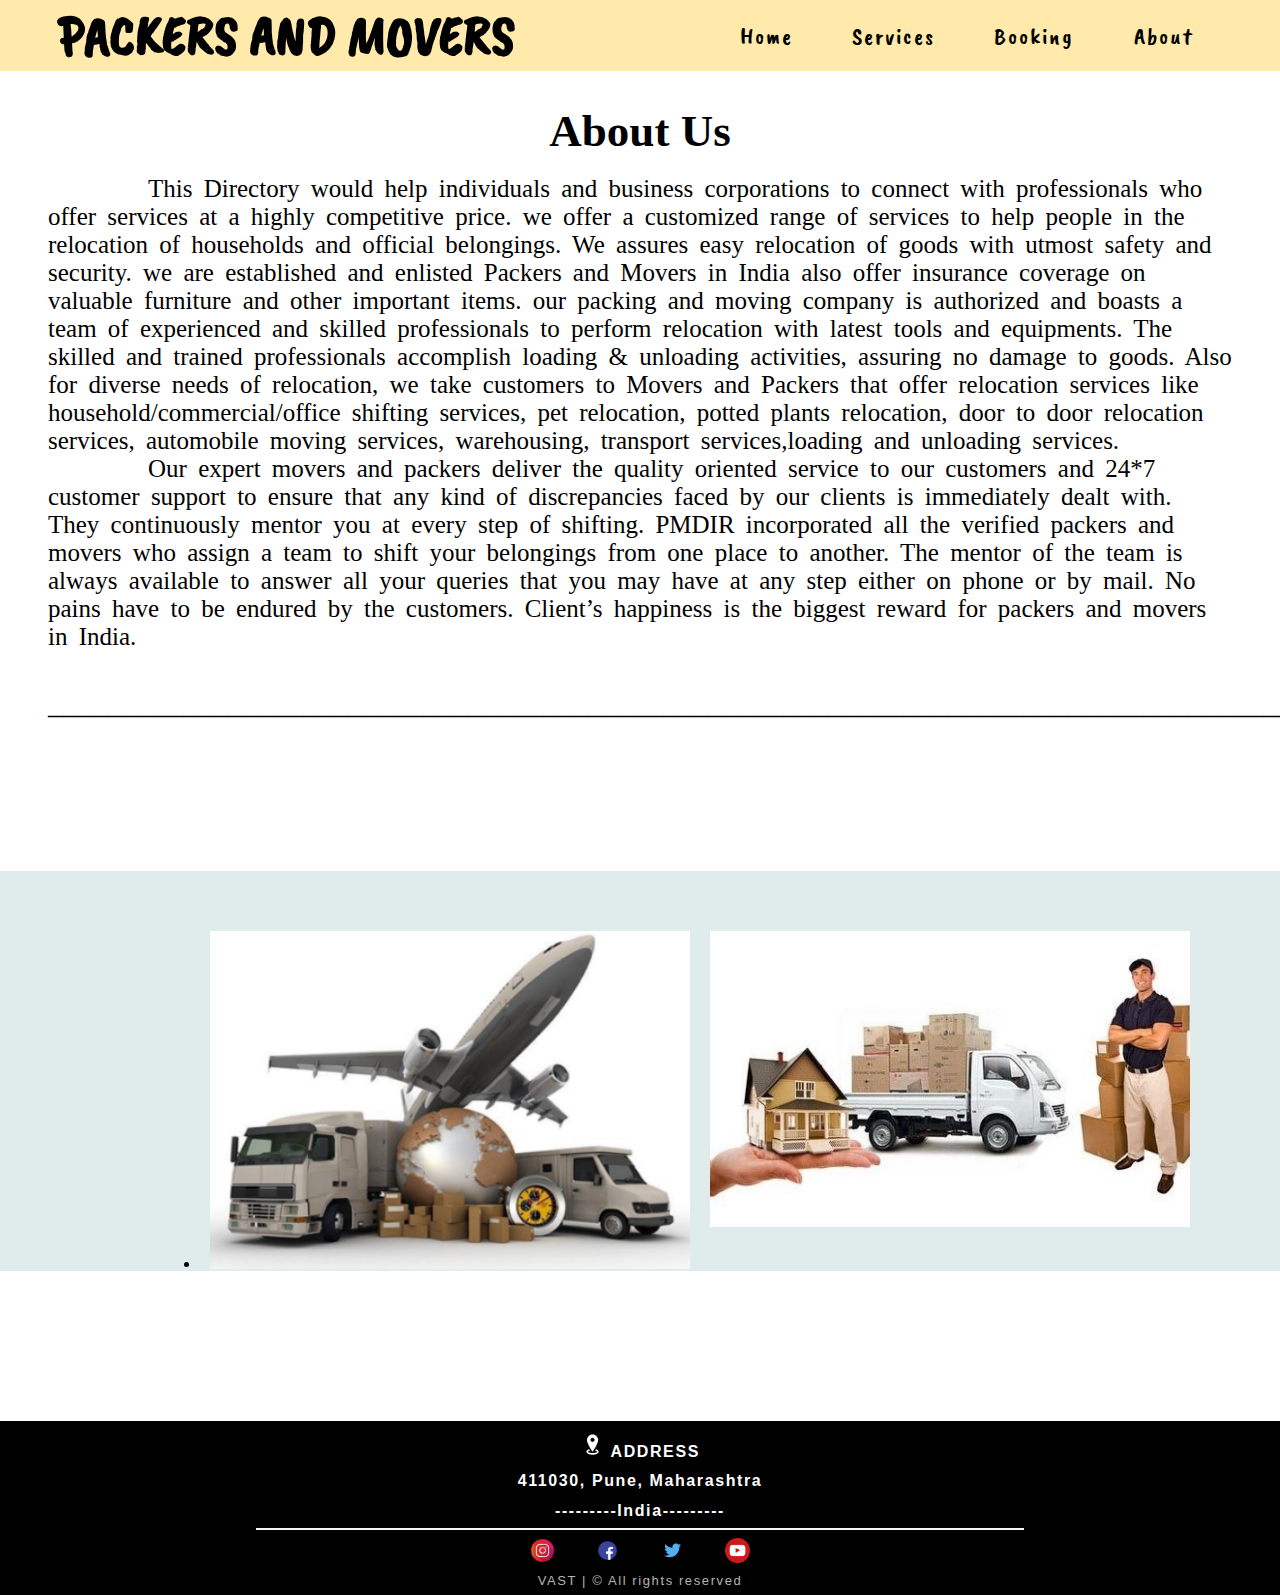
<file: Project work/about.html>
<!DOCTYPE html>
<html lang="en">
  <head>
    <meta charset="UTF-8" />
    <meta name="viewport" content="width=device-width, initial-scale=1.0" />
    <meta http-equiv="X-UA-Compatible" content="ie=edge" />
    <title>Packers And Movers</title>
    <link rel="stylesheet" href="about_us-style.css" />
  </head>

  <body>
    <nav>
      <div class="logo">
        <h3>Packers And Movers</h3>
      </div>

      <ul class="nav-links">
        <li><a href="index.html">Home</a></li>
        <li><a href="services.html">Services</a></li>
        <li><a href="booking.html">Booking</a></li>
        <li><a href="about.html">About</a></li>
        <!-- <li><a href="#">FAQ</a></li> -->
      </ul>

      <div class="burger">
        <div class="line1"></div>
        <div class="line2"></div>
        <div class="line3"></div>
      </div>
    </nav>

    <br />
    <div class="text">
      <h1
        style="font-size: 45px; text-align: center; font-family: Comic Sans MS"
      >
        About Us
      </h1>
      <br />
      <div class="texttwo">
        <p style="font-size: 25px">
          This Directory would help individuals and business corporations to
          connect with professionals who offer services at a highly competitive
          price. we offer a customized range of services to help people in the
          relocation of households and official belongings. We assures easy
          relocation of goods with utmost safety and security. we are
          established and enlisted Packers and Movers in India also offer
          insurance coverage on valuable furniture and other important items.
          our packing and moving company is authorized and boasts a team of
          experienced and skilled professionals to perform relocation with
          latest tools and equipments. The skilled and trained professionals
          accomplish loading & unloading activities, assuring no damage to
          goods. Also for diverse needs of relocation, we take customers to
          Movers and Packers that offer relocation services like
          household/commercial/office shifting services, pet relocation, potted
          plants relocation, door to door relocation services, automobile moving
          services, warehousing, transport services,loading and unloading
          services.
        </p>
        <p style="font-size: 25px">
          Our expert movers and packers deliver the quality oriented service to
          our customers and 24*7 customer support to ensure that any kind of
          discrepancies faced by our clients is immediately dealt with. They
          continuously mentor you at every step of shifting. PMDIR incorporated
          all the verified packers and movers who assign a team to shift your
          belongings from one place to another. The mentor of the team is always
          available to answer all your queries that you may have at any step
          either on phone or by mail. No pains have to be endured by the
          customers. Client’s happiness is the biggest reward for packers and
          movers in India.
        </p>
      </div>
      <br /><br />
      <p style="font-size: 30px">
        _______________________________________________________________________________________________
      </p>
    </div>

    <div class="animation">
      <ul>
        <li>
          <div class="imagebox">
            <figure>
              <img src="proj.png" />
              <figcaption>
                <h1 style="text-align: center">our mision</h1>
                <br />
                <p>
                  The only mission that we look forward to accomplishing is to
                  offer our services to all parts of the country. Being one of
                  the leading moving service providers in the country, we aim at
                  improving our services and expanding our range rapidly.
                  Continuous advancement is the key to our progress and your
                  benefits; thus, we focus on registering only the best packers
                  and movers in India.
                </p>
              </figcaption>
            </figure>
          </div>
        </li>

        <li>
          <div class="imagebox">
            <figure>
              <img src="zzz.jpg" />
              <figcaption>
                <h1 style="text-align: center">our vision</h1>
                <br />
                <p>
                  our vision is to impart free services to the people who are
                  about to shift from one place to another. We provide movers
                  and packers which offer facilities such as office relocation,
                  house shifting, warehousing, and vehicle transport. We
                  understand how important it is for to have reliable packers
                  movers for your purpose; therefore, PMDIR gives you access to
                  connect with more than one suitable packers and movers
                  company.
                </p>
              </figcaption>
            </figure>
          </div>
        </li>
      </ul>
    </div>

    <footer>
      <div class="bottom">
        <h4>
          <img
            src="location.png"
            alt="location"
            style="height: 25px; width: 25px"
            class="loc"
          />
          ADDRESS
        </h4>
        <h4>411030, Pune, Maharashtra</h4>
        <h4>---------India---------</h4>

        <div class="adress-bottom"></div>

        <div class="social">
          <a href="https://www.instagram.com/?hl=en"
            ><img
              src="Insta.png"
              alt="Insta"
              style="height: 25px; width: 25px"
              class="loc"
          /></a>
          <a href="https://www.facebook.com/"
            ><img
              src="Facebook.png"
              alt="Insta"
              style="height: 25px; width: 25px"
              class="loc"
          /></a>
          <a href="https://twitter.com/"
            ><img
              src="Twitter.png"
              alt="Insta"
              style="height: 25px; width: 25px"
              class="loc"
          /></a>
          <a href="https://youtu.be/huG3doPWXIY"
            ><img
              src="YouTube.png"
              alt="Insta"
              style="height: 25px; width: 25px"
              class="loc"
          /></a>
        </div>

        <div class="copyright">
          <p>VAST | &copy; All rights reserved</p>
        </div>
      </div>
    </footer>

    <script src="main.js"></script>
  </body>
</html>
</file>
<file: Project work/about_us-style.css>
@import url("https://fonts.googleapis.com/css?family=Caveat Brush:400,500,600,700&display=swap");
* {
  margin: 0px;
  padding: 0px;
}

.menu {
  height: 100px;
  width: 100%;
  background: rgba(255, 232, 168, 0.959);
  font-family: "Caveat Brush", sans-serif;
}
.leftmenu {
  width: 40%;
  float: left;

  line-height: 70px;
  margin-top: 10px;
}
.leftmenu h3 {
  padding-left: 70px;
  font-weight: 1000;
  font-size: 50px;
  text-align: center;
}
.rightmenu {
  width: 60%;
  height: 100px;

  float: right;
}
.rightmenu ul {
  margin-left: 200px;
}
.rightmenu ul li {
  font-size: 30px;
  line-height: 100px;
  margin-left: 50px;
  display: inline-block;

  font-weight: 500;
  color: black;
  list-style: none;
}
.text {
  margin-top: 1em;
  margin-bottom: 1em;
  padding: 0 3em;
}
.texttwo {
  text-indent: 100px;
  word-spacing: 5px;
}
.img {
  padding: 10px;
  border-radius: 8px;
  margin-top: 10px;
}
.animation {
  background: #e0ebeb;
}

.animation ul {
  margin: 150px;
  padding: 50px;
  width: 1200px;
  display: flex;
}
.animation ul li .imagebox {
  width: 500px;
  height: 300px;
  box-sizing: border-box;
  padding: 10px;
}
.animation ul li .imagebox figure {
  position: relative;

  margin: 0;
  padding: 0;
  overflow: hidden;
}
.animation ul li .imagebox figure img {
  height: 100%;
  width: 100%;
}
.animation ul li .imagebox figure figcaption {
  position: absolute;

  top: 30px;
  left: 30px;
  bottom: 30px;
  right: 30px;
  background: #fff;
  text-align: centre;
  padding: 20px;
  opacity: 0;
  transition: 0.5s;
  transform: translateY(20px);
}
.animation ul li .imagebox:hover figure figcaption {
  opacity: 1;
  transform: translateY(0px);
}

.animation ul li .imagebox figure figcaption h1 {
  text-align: centre;
  font-size: 40px;
  margin: 0;
  padding: 0;
}

.border-bottom {
  border: 1px solid gray;
  margin: 0 2em;
}

.image-bottom {
  border: 1px solid grey;
  margin: 0 2em;
  margin-top: 1em;
}

.bottom {
  display: flex;
  flex-direction: column;
  justify-content: space-between;
  align-items: center;
  background: black;
  padding-top: 0.5em;
  color: white;
  font-family: "", sans-serif;
  margin-top: 1em;
  letter-spacing: 0.1em;
}

.social {
  display: flex;
  width: 100%;
  align-content: center;
  justify-content: center;
  padding-top: 0.5em;
}
.loc {
  background: black;
  background-color: black;
}
h4 {
  margin-bottom: 0.5em;
  margin-top: 0.2em;
}
.social img {
  margin-left: 20px;
  margin-right: 20px;
}
.copyright {
  font-size: 13px;
  padding-bottom: 0.5em;
  padding-top: 0.5em;
  color: rgb(182, 180, 180);
}

.adress-bottom {
  border: 1px solid whitesmoke;
  width: 60%;
  margin: 0 6em;
}
@import url("https://fonts.googleapis.com/css?family=Caveat Brush:400,500,600,700&display=swap");
* {
  margin: 0px;
  padding: 0px;
  box-sizing: border-box;
}

nav {
  display: flex;
  justify-content: space-around;
  align-items: center;
  max-height: 10vh;
  background: rgba(255, 232, 168, 0.959);
  font-family: "Caveat Brush", sans-serif;
}

.paragraph {
  display: flex;
  flex-direction: column;
  justify-content: center;
  text-align: center;
  padding: 0.5em 1em;
  font-size: 1.5em;
  margin-top: 0.5em;
  margin-bottom: 0.5em;
}

.text-content {
  margin-top: 1em;
  margin-bottom: 1em;
  padding: 0 3em;
}

.logo {
  color: black;
  text-transform: uppercase;

  font-size: 3em;
}
.nav-links {
  display: flex;
  justify-content: space-around;
  width: 40%;
  margin-left: 5em;
}
.nav-links li {
  list-style: none;
}

.nav-links li:hover {
  background-color: white;
  border-radius: 0.7em;
}

.nav-links a {
  color: black;
  text-decoration: none;
  letter-spacing: 2px;
  padding: 1rem;
  display: block;
  font-family: "Caveat Brush";
  font-size: 1.5em;
  font-weight: 550;
}
.burger {
  display: none;
}
.burger div {
  width: 25px;
  height: 5px;
  background-color: rgb(226, 226, 226);
  margin: 3px;
  cursor: pointer;
  transition: all 0.4s ease;
}

.image-container div {
  display: flex;
  justify-content: center;
  align-items: center;
}
.image-container {
  background-color: black;
  height: 100%;
  width: 100%;
  position: relative;
}
.image-container img {
  width: 100%;
  height: 100%;
}

.container {
  position: relative;
  width: 100%;
  height: 40%;
  display: flex;
  /* flex-direction: column; */
  justify-content: space-around;
  align-items: center;
  flex-wrap: wrap;
  padding: 90px;
}

.container .card {
  position: relative;
  max-width: 330px;
  height: 215px;
  background: whitesmoke;
  margin: 30px 10px;
  display: flex;
  padding: 20px 15px;
  flex-direction: column;
  box-shadow: 0 5px 20px rgba(0, 0, 0, 0.5);
  transition: 0.3s ease-in-out;
}

.container .card:hover {
  height: 420px;
}

.container .card .img-box {
  position: relative;
  width: 260px;
  height: 260px;
  top: -60px;
  left: 20px;
  box-shadow: 0 5px 20px rgba(0, 0, 0, 0.199);
}

.container .card .img-box img {
  max-width: 100%;
  border-radius: 4px;
}

.container .card .content {
  position: relative;
  margin-top: -140px;
  padding: 10px 15px;
  text-align: center;
  color: black;
  visibility: hidden;
  opacity: 0;
  transition: 0.3s ease-in-out;
}

.container .card:hover .content {
  visibility: visible;
  opacity: 1;
  margin-top: -40px;
  transition-delay: 100ms;
}

.transit::after {
  content: "SERVICES";
  background: black;
  width: 100%;
  height: 100%;
  color: white;
  font-family: "Caveat";
  font-size: 1em;
  font-weight: 800;
  display: flex;
  justify-content: center;
  font-size: 30px;
  align-items: center;
  background: black;
  position: absolute;
  top: 0;
  left: 0;
  opacity: 0;
  -webkit-transition: opacity 0.5s ease;
  transition: opacity 0.5s ease;
}

.transit:hover::after {
  opacity: 0.5;
}

@media screen and (max-width: 1024px) {
  .nav-links {
    width: 50%;
  }
}
@media screen and (max-width: 768px) {
  body {
    overflow-x: hidden;
  }

  .paragraph {
    align-items: center;
    align-content: center;
    justify-content: center;
    font-size: 1.5em;
  }
  .text-content {
    font-size: 1em;
    padding: 0 0;
  }

  .container {
    position: relative;
    width: 100%;
    height: 100%;
    display: flex;
    flex-direction: column;
    justify-content: center;
    align-items: center;
    flex-wrap: wrap;
    padding: 10px;
  }

  .container .card {
    position: relative;
    max-width: 300px;
    height: 215px;
    background: whitesmoke;
    margin: 30px 10px;
    display: flex;
    padding: 20px 15px;
    flex-direction: column;
    box-shadow: 0 5px 20px rgba(0, 0, 0, 0.5);
    transition: 0.3s ease-in-out;
  }

  .container .card:hover {
    height: 420px;
  }

  .container .card .img-box {
    position: relative;
    width: 260px;
    height: 260px;
    top: -60px;
    left: 7px;
    box-shadow: 0 5px 20px rgba(0, 0, 0, 0.199);
  }

  .container .card .img-box img {
    max-width: 100%;
    border-radius: 4px;
  }

  .container .card .content {
    position: relative;
    margin-top: -140px;
    padding: 10px 15px;
    text-align: center;
    color: black;
    visibility: hidden;
    opacity: 0;
    transition: 0.3s ease-in-out;
  }

  .image-container div {
    display: flex;
    justify-content: center;
    align-items: center;
  }

  .image-container {
    background-color: rgba(255, 255, 255, 0);
    height: 100%;
    width: 100%;
    position: relative;
  }

  .image-container img {
    width: 100%;
    height: 100%;
  }

  .transit::after {
    content: "SERVICES";
    background: rgba(0, 0, 0, 0.26);
    width: 100%;
    height: 100%;
    color: rgb(255, 255, 255);
    display: flex;
    justify-content: center;
    font-size: 10px;
    align-items: center;
    position: absolute;
    top: 0;
    left: 0;
    opacity: 0;
    -webkit-transition: opacity 0.5s ease;
    transition: opacity 0.5s ease;
  }

  .logo {
    font-size: 1.7em;
    padding: 0.5em 1em;
    font-weight: 600;
  }
  .copyright {
    margin-bottom: 0.5em;
  }

  .nav-links {
    position: absolute;
    right: 0px;
    height: 92vh;
    top: 8vh;
    background: #5d4954;
    display: flex;
    flex-direction: column;
    align-items: center;
    width: 100%;
    transform: translateX(-100%);
    transition: transform 0.5s ease-in;
  }
  .nav-links li {
    opacity: 0;
  }

  .nav-links li a {
    color: white;
    font-size: 1.2em;
  }

  .nav-links li:hover {
    background-color: #757575;
    padding-left: 20px;
    padding-right: 20px;
  }
  .burger {
    display: block;
  }
  .bottom {
    display: flex;
    flex-direction: column;
    justify-content: space-between;
    align-items: center;
    height: 29vh;
    background: black;
    color: white;
    font-family: "", sans-serif;
    margin-top: 1em;
    letter-spacing: 0.1em;
  }
}
.nav-active {
  transform: translateX(0%);
  z-index: 1;
}
@keyframes navLinkFade {
  from {
    opacity: 0;
    transform: translateX(50px);
  }
  to {
    opacity: 1;
    transform: translateX(0px);
  }
}
.toggle .line1 {
  transform: rotate(-45deg) translate(-5px, 6px);
}
.toggle .line2 {
  opacity: 0;
}
.toggle .line3 {
  transform: rotate(45deg) translate(-5px, -6px);
}

.border-bottom {
  border: 1px solid gray;
  margin: 0 2em;
}

.image-bottom {
  border: 1px solid grey;
  margin: 0 2em;
  margin-top: 1em;
}

.bottom {
  display: flex;
  flex-direction: column;
  justify-content: space-between;
  align-items: center;
  background: black;
  padding-top: 0.5em;
  color: white;
  font-family: "", sans-serif;
  margin-top: 1em;
  letter-spacing: 0.1em;
}

.social {
  display: flex;
  width: 100%;
  align-content: center;
  justify-content: center;
  padding-top: 0.5em;
}
.loc {
  background: black;
  background-color: black;
}
h4 {
  margin-bottom: 0.5em;
  margin-top: 0.2em;
}
.social img {
  margin-left: 20px;
  margin-right: 20px;
}
.copyright {
  font-size: 13px;
  padding-bottom: 0.5em;
  padding-top: 0.5em;
  color: rgb(182, 180, 180);
}

.adress-bottom {
  border: 1px solid whitesmoke;
  width: 60%;
  margin: 0 6em;
}
</file>
